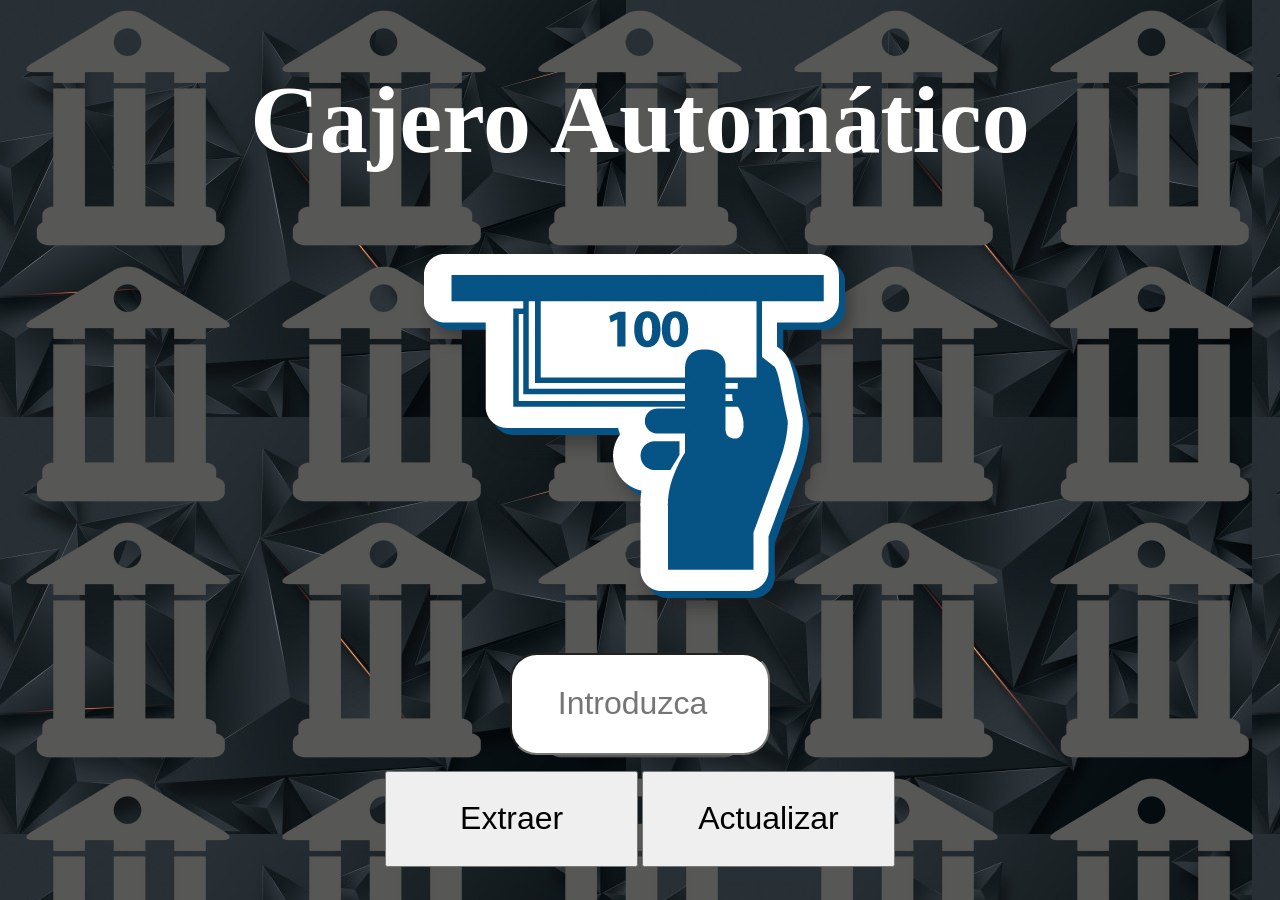
<file: index.html>
<!DOCTYPE html>
<html>
  <head>
    <meta charset="utf-8">
    <title>Cajero Automático</title>
    <link  rel="icon"   href="Imagenes/icoBanco.ico" type="image/ico" font-size="16x16">
    <link rel="stylesheet" href="master.css">
  </head>
  <body>
    <center>
    <h1 style="font-size: 600%">Cajero Automático</h1>
    <p><img src="Imagenes/cajero.gif"></p>
    <p>
      <input type="number" id="dinero" style="width : 20%;height: 3em;border-radius:20pt;font-size: 2em;
      text-align: center;" placeholder="Introduzca">
    </p>
    <p>
      <input type="button" value="Extraer" id="Extraer" style="width: 20%; height: 3em; font-size: 200%;">
      <input onclick="location.reload()" type="button" value="Actualizar" id="Actualizar" style="width: 20%; height: 3em; font-size: 200%;">
    </p>
    <i id="resultado"></i>
    <script src="operadorautomatico.js"></script>
    <!--<script src="actualizar.js"></script>-->
  </center>
</body>
</html>
</file>
<file: master.css>
body
{
    background-image: url(Imagenes/banco.png), url(Imagenes/wallpaper.jpg); 
}

h1
{
	color: white;
}
</file>
